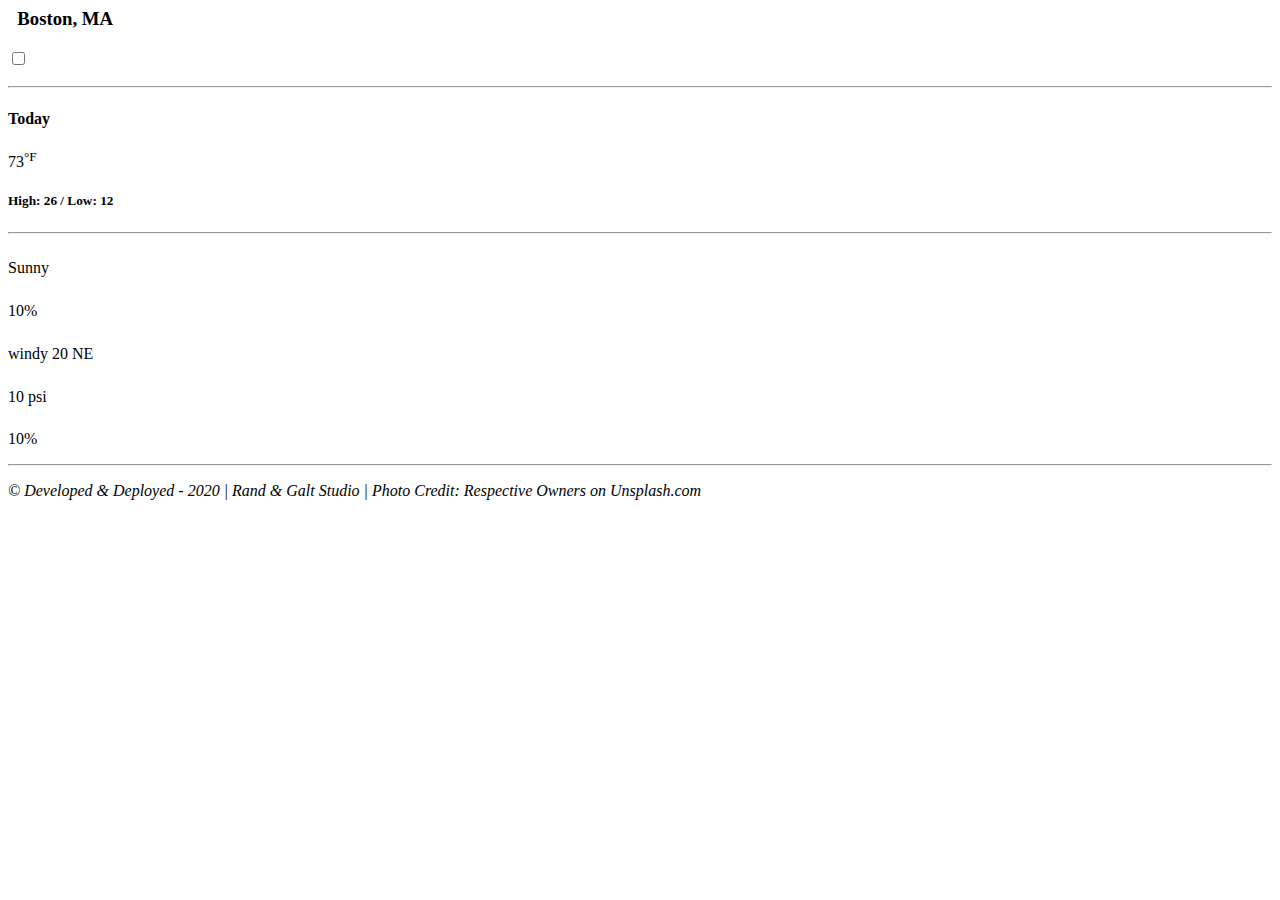
<file: src/index.html>
<body class="sunny">
  <div class="container text-center vcenter">
    <!-- <h1> Local Weather</h1> -->
    <div class="panel panel-default" id="whole">
      <div class="panel-body">
        <div class="row">
          <div class="col-md-6 text-left">
            <h3 id="city"><i class="fa fa-map-marker"></i>&nbsp;&nbsp;<span>Boston, MA</span></h3>
          </div>
          <div class="col-md-6 text-right temp-switch">
            <h3 id="da=switch"><input id="switch-temp" type="checkbox" data-off-color="info" data-on-color="default" data-label-text="<i class='wi wi-thermometer' id='ther'></i>" data-label-icon="<i class='wi wi-celsius'></i>" data-on-text="<i class='wi wi-fahrenheit' id='far'></i>" data-off-text="<i class='wi wi-celsius' id='cel'></i>" /></h3>
          </div>
        </div>
        <hr>
        <div id="display">
          <div class="row">
            <div class="col-md-6" id="weather-icon-display">
              <div id="weather-icon"><i class="wi wi-sleet"></i></div>
            </div>
            <div class="col-md-6" id="temperature">
              <h4>Today</h4>

              <p><span id="temp">73</span><sup>&deg;<span id="metric">F</span></sup></p>
              <h5>High: <span id="temp-max">26</span> / Low: <span id="temp-min">12</span></h5>
            </div>
          </div>
        </div>
        <hr id="hr-bottom">
        <div class="row" id="weather-condition">
          <div class="col-md-2 col-md-offset-1">
            <h6><i class="wi wi-cloud"></i></h6>
            <p id="condition">Sunny</p>
          </div>
          <div class="col-md-2">
            <h6><i class="wi wi-humidity"></i></h6>
            <p id="humidity">10%</p>
          </div>
          <div class="col-md-2">
            <h6><i class="wi wi-strong-wind"></i></h6>
            <p id="wind">windy 20 NE</p>
          </div>
          <div class="col-md-2">
            <h6><i class="wi wi-barometer"></i></h6>
            <p id="hpa">10 psi</p>
          </div>
          <div class="col-md-2">
            <h6><i class="wi wi-showers"></i></h6>
            <p id="prec">10%</p>
          </div>
        </div>
        <hr>
      </div>
      <!--/.panel-body-->

    </div>
    <footer id="footer">
      <p><em>&copy; Developed & Deployed - 2020 | Rand & Galt Studio | Photo Credit: Respective Owners on Unsplash.<span style="text-transform: lowercase">c</span>om</em></p>
    </footer>
  </div> <!-- /container -->
</file>
